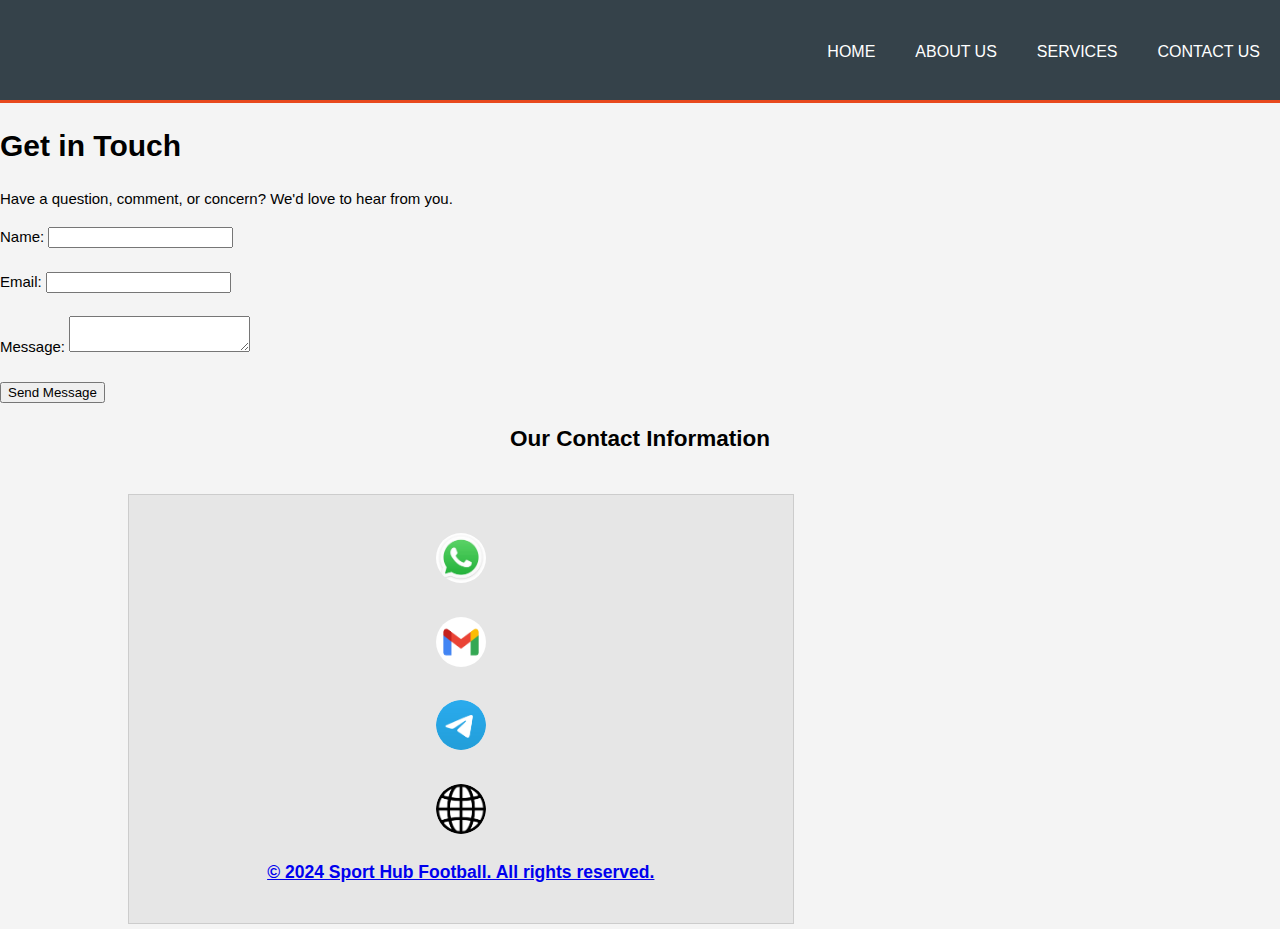
<file: contact us.html>
<!DOCTYPE html>
<html>
  <head>
    <meta charset="utf-8">
    <meta name="description" content="Worldwide Football News">
	  <meta name="keywords" content="Worldwide Football News ">
  	<meta name="author" content="Brad Traversy">
    <title>Sport Hub Football | Welcome</title>
    <link rel="stylesheet" href="style.css">
    <link rel="icon" href="img/elenu.jpg">
  </head>
  <body>
     <header>
        <nav>
            <ul>
                <li><a href="index.html">Home</a></li>
                <li><a href="about us.html">About Us</a></li>
                <li><a href="services.html">Services</a></li>
                <li><a href="contact.html" class="active">Contact Us</a></li>
            </ul>
        </nav>
    </header>
    <main>
        <h1>Get in Touch</h1>
        <p>Have a question, comment, or concern? We'd love to hear from you.</p>
        <form>
            <label for="name">Name:</label>
            <input type="text" id="name" name="name"><br><br>
            <label for="email">Email:</label>
            <input type="email" id="email" name="email"><br><br>
            <label for="message">Message:</label>
            <textarea id="message" name="message"></textarea><br><br>
            <input type="submit" value="Send Message">
        </form>
        <h2 align="center">Our Contact Information</h2>
        <ul>
          <section id="main">
      <div class="container">
        <article id="main-col">
          <h1 class="page-title"></h1>
          <ul id="services">
            <li>
              <h3 align="center"><a href="https://wa.me/2347017563021"><img class="image"src="what.jpg" width="50px"</a><br><br><a  href="mailto: olasile193@gmail.com"><img class="image" src="mail.jpg" width="50px"</a><br><br>
              <a href="https://t.me/Abdulhamid_fx"><img class="image" src="tel.jpg" width="50px"
              </a><br><br>
              <a href="https://sporthubfootball.blogspot.com/2024/07/sporthubfootball.html"><img class="image" src="web.jpg" width="50px"</a>
              
        <p>&copy; 2024 Sport Hub Football. All rights reserved.</p></h3>
    </footer>
</body>
</html>
</file>
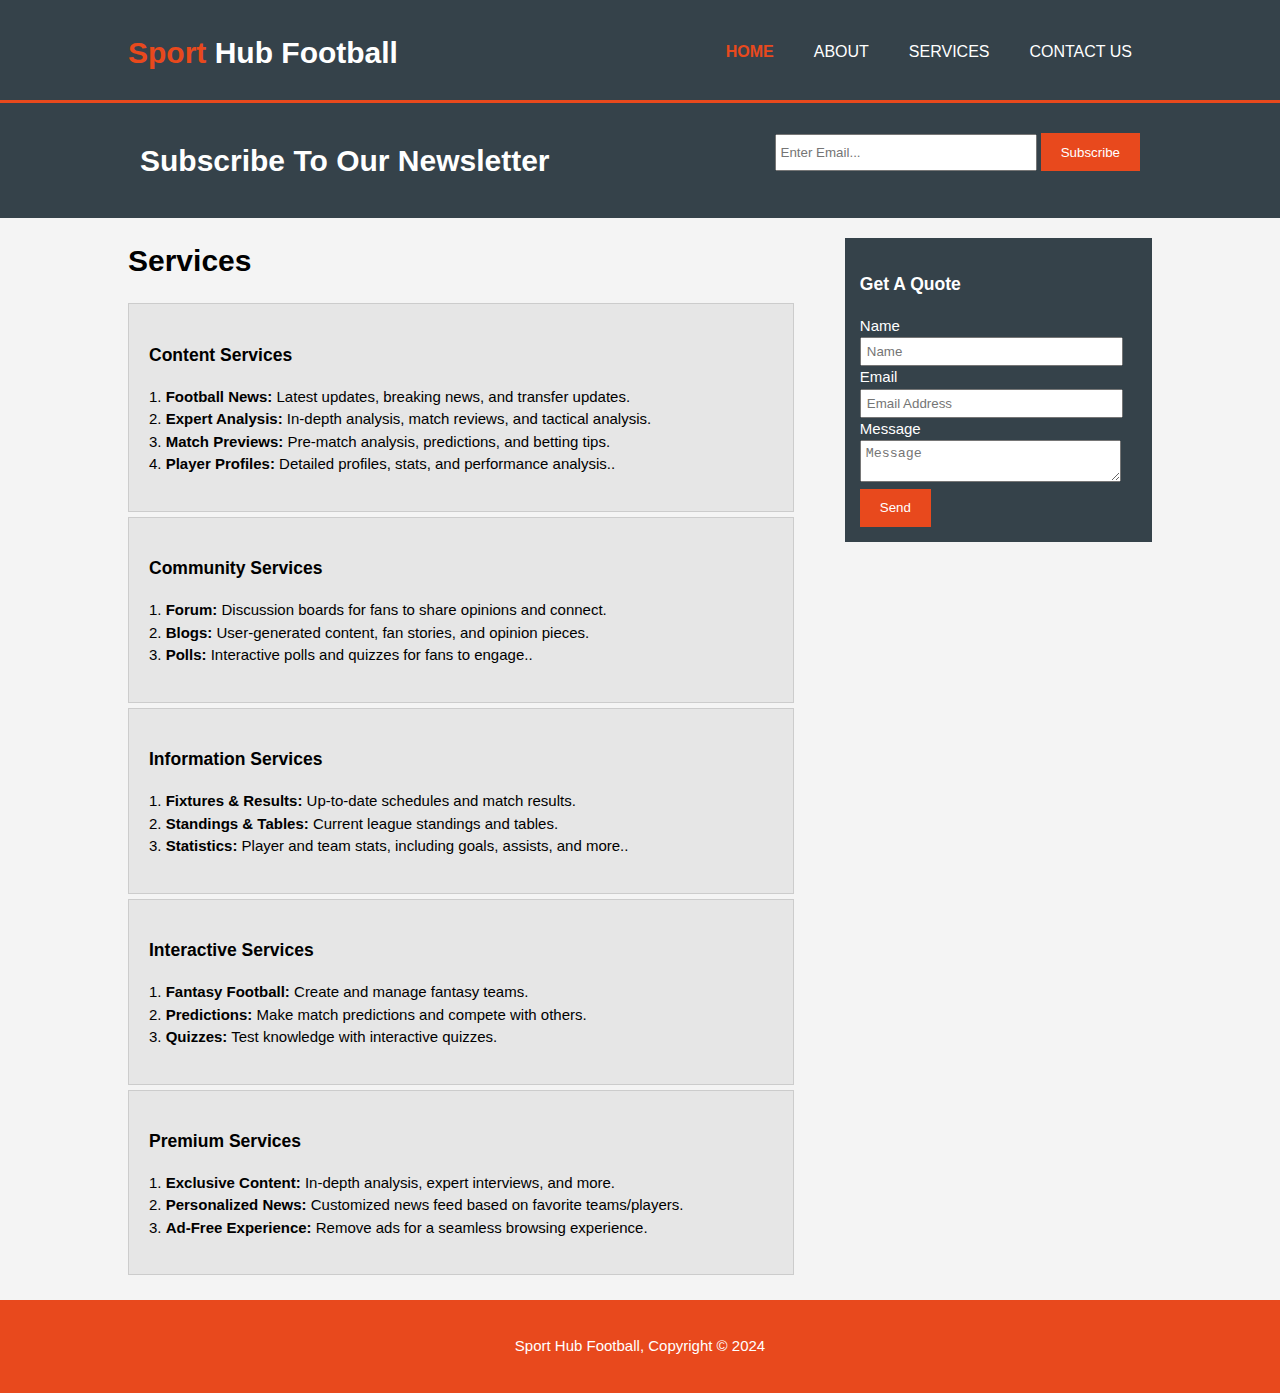
<file: services.html>
<!DOCTYPE html>
<html>
  <head>
    <meta charset="utf-8">
    <meta name="description" content="Worldwide Football News">
	  <meta name="keywords" content="Worldwide Football News ">
  	<meta name="author" content="Brad Traversy">
    <title>Sport Hub Football | Welcome</title>
    <link rel="stylesheet" href="style.css">
    <link rel="icon" href="img/elenu.jpg">
  </head>
  <body>
    <header>
      <div class="container">
        <div id="branding">
          <h1><span class="highlight">Sport</span> Hub Football</h1>
        </div>
       <nav>
          <ul>
            <li class="current"><a href="index.html">Home</a></li>
            <li><a href="about us.html">About</a></li>
            <li><a href="services.html">Services</a></li>
            <li><a href="contact us.html">Contact us</a></li>
          </ul>
        </nav>
      </div>
    </header>

    <section id="newsletter">
      <div class="container">
        <h1>Subscribe To Our Newsletter</h1>
        <form action='https://formspree.io/f/myzdbkdo' method='post'>
          <input type="email" name='subcriber_email'placeholder="Enter Email..." required>
			<input type='hidden' name='form_type value='subscribe>
          <button type="submit" class="button_1">Subscribe</button>
        </form>
      </div>
    </section>

    <section id="main">
      <div class="container">
        <article id="main-col">
          <h1 class="page-title">Services</h1>
          <ul id="services">
            <li>
              <h3>Content Services</h3>
              <p>1.<b> Football News:</b> Latest updates, breaking news, and transfer updates.<br>
2. <b>Expert Analysis:</b> In-depth analysis, match reviews, and tactical analysis.<br>
3. <b>Match Previews:</b> Pre-match analysis, predictions, and betting tips.<br>
4. <b>Player Profiles:</b> Detailed profiles, stats, and performance analysis..</p>
            </li>
            <li>
              <h3>Community Services</h3>
              <p>1. <b>Forum:</b> Discussion boards for fans to share opinions and connect.<br>
2. <b>Blogs:</b> User-generated content, fan stories, and opinion pieces.<br>
3. <b>Polls:</b> Interactive polls and quizzes for fans to engage..</p>
            </li>
            <li>
              <h3>Information Services</h3>
              <p>1. <b>Fixtures & Results:</b> Up-to-date schedules and match results.<br>
2. <b>Standings & Tables:</b> Current league standings and tables.<br>
3. <b>Statistics:</b> Player and team stats, including goals, assists, and more..</p>
            </li>
               <li>
              <h3>Interactive Services</h3>
              <p>1. <b>Fantasy Football:</b> Create and manage fantasy teams.<br>
2. <b>Predictions:</b> Make match predictions and compete with others.<br>
3. <b>Quizzes:</b> Test knowledge with interactive quizzes.</p>
            </li>
               <li>
              <h3>Premium Services</h3>
              <p>1. <b>Exclusive Content:</b> In-depth analysis, expert interviews, and more.<br>
2. <b>Personalized News:</b> Customized news feed based on favorite teams/players.<br>
3. <b>Ad-Free Experience:</b> Remove ads for a seamless browsing experience.</p>
            </li>
          </ul>
        </article>

        <aside id="sidebar">
          <div class="dark">
            <h3>Get A Quote</h3>
            <form class="quote">
  						<div>
  							<label>Name</label><br>
  							<input type="text" placeholder="Name">
  						</div>
  						<div>
  							<label>Email</label><br>
  							<input type="email" placeholder="Email Address">
  						</div>
  						<div>
  							<label>Message</label><br>
  							<textarea placeholder="Message"></textarea>
  						</div>
  						<button class="button_1" type="submit">Send</button>
					</form>
          </div>
        </aside>
      </div>
    </section>

    <footer>
      <p>Sport Hub Football, Copyright &copy; 2024</p>
    </footer>
  </body>
</html>
</file>
<file: style.css>
body{
  font: 15px/1.5 Arial, Helvetica,sans-serif;
  padding:0;
  margin:0;
  background-color:#f4f4f4;
}

/* Global */
.container{
  width:80%;
  margin:auto;
  overflow:hidden;
}

ul{
  margin:0;
  padding:0;
}

.button_1{
  height:38px;
  background:#e8491d;
  border:0;
  padding-left: 20px;
  padding-right:20px;
  color:#ffffff;
}

.dark{
  padding:15px;
  background:#35424a;
  color:#ffffff;
  margin-top:10px;
  margin-bottom:10px;
}

/* Header **/
header{
  background:#35424a;
  color:#ffffff;
  padding-top:30px;
  min-height:70px;
  border-bottom:#e8491d 3px solid;
}

header a{
  color:#ffffff;
  text-decoration:none;
  text-transform: uppercase;
  font-size:16px;
}

header li{
  float:left;
  display:inline;
  padding: 0 20px 0 20px;
}

header #branding{
  float:left;
}

header #branding h1{
  margin:0;
}

header nav{
  float:right;
  margin-top:10px;
}

header .highlight, header .current a{
  color:#e8491d;
  font-weight:bold;
}

header a:hover{
  color:#cccccc;
  font-weight:bold;
}

/* Showcase */
#showcase{
  min-height:400px;
  background:url('../img/showcase.jpg') no-repeat;
  background-position: center;
  background-size: cover;
  text-align:center;
  color:#ffffff;
}

#showcase h1{
  margin-top:100px;
  font-size:55px;
  margin-bottom:10px;
}

#showcase p{
  font-size:20px;
}

/* Newsletter */
#newsletter{
  padding:15px;
  color:#ffffff;
  background:#35424a
}

#newsletter h1{
  float:left;
}

#newsletter form {
  float:right;
  margin-top:15px;
}

#newsletter input[type="email"]{
  padding:4px;
  height:25px;
  width:250px;
}

/* Boxes */
#boxes{
  margin-top:20px;
}

#boxes .box{
  float:left;
  text-align: center;
  width:30%;
  padding:10px;
}

#boxes .box img{
  width:90px;
}

/* Sidebar */
aside#sidebar{
  float:right;
  width:30%;
  margin-top:10px;
}

aside#sidebar .quote input, aside#sidebar .quote textarea{
  width:90%;
  padding:5px;
}

/* Main-col */
article#main-col{
  float:left;
  width:65%;
}

/* Services */
ul#services li{
  list-style: none;
  padding:20px;
  border: #cccccc solid 1px;
  margin-bottom:5px;
  background:#e6e6e6;
}

footer{
  padding:20px;
  margin-top:20px;
  color:#ffffff;
  background-color:#e8491d;
  text-align: center;
}

/* Media Queries */
@media(max-width: 768px){
  header #branding,
  header nav,
  header nav li,
  #newsletter h1,
  #newsletter form,
  #boxes .box,
  article#main-col,
  aside#sidebar{
    float:none;
    text-align:center;
    width:100%;
  }

  header{
    padding-bottom:20px;
  }

  #showcase h1{
    margin-top:40px;
  }

  #newsletter button, .quote button{
    display:block;
    width:100%;
  }

  #newsletter form input[type="email"], .quote input, .quote textarea{
    width:100%;
    margin-bottom:5px;
  }
}
.image{border-radius:100px;}
</file>
